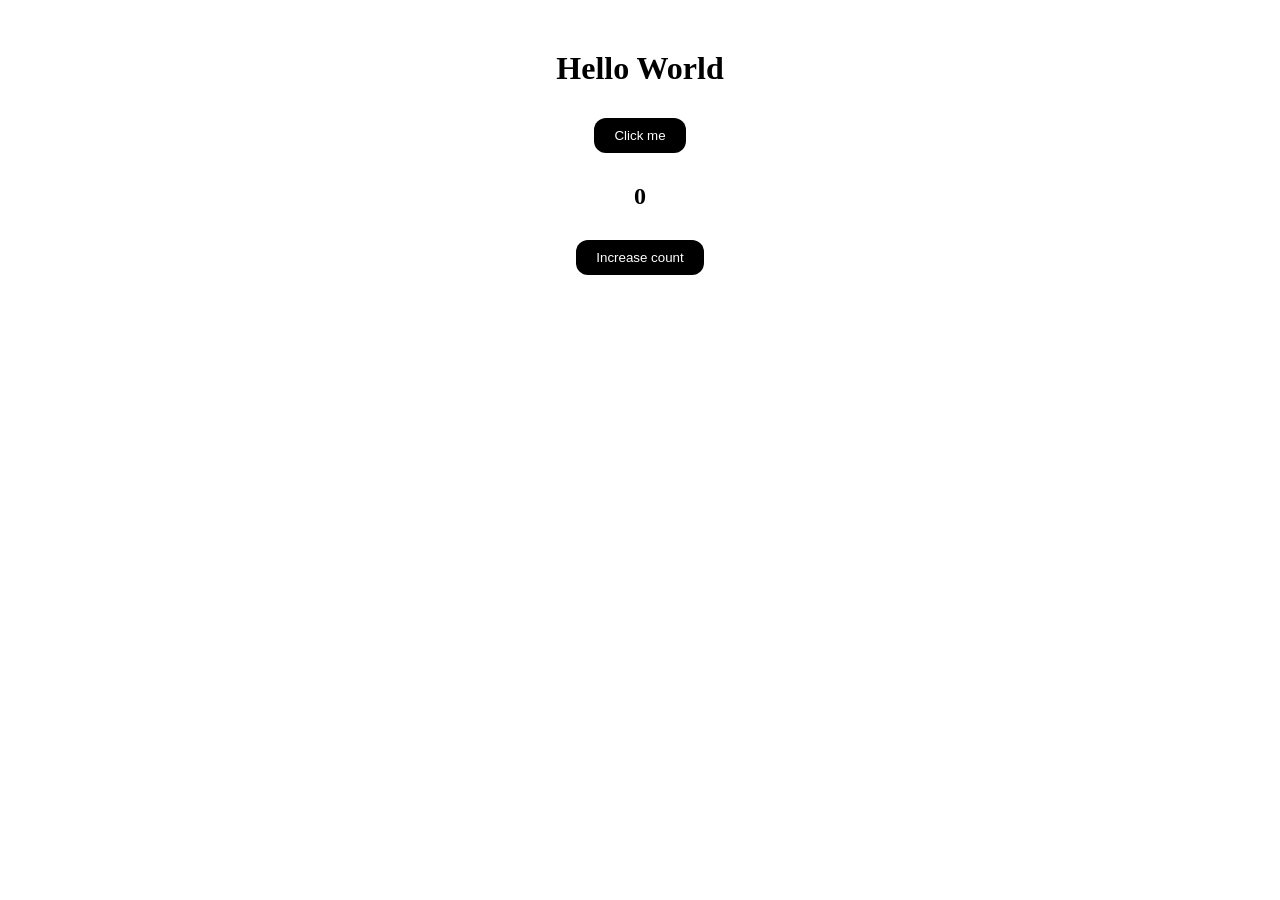
<file: index.html>
<!DOCTYPE html>
<html lang="en">
<head>
    <meta charset="UTF-8">
    <meta name="viewport" content="width=device-width, initial-scale=1.0">
    <title>DOM Manipulation</title>
    <link rel="stylesheet" href="index.css">
</head>
<body>
    <h1 id="title">Hello World</h1>
    <button onclick="changeText()">Click me</button>
    <h2 id="counter">0</h2>
    <button onclick="increaseCount()">Increase count</button>
    <script>
        function changeText(){
            let element=document.getElementById("title")
            element.innerHTML="Hello User"
        }
        let count=0
        function increaseCount(){
            count=count+1
            let counterElement=document.getElementById("counter")
            counterElement.innerHTML=count
        }
    </script>
    
</body>
</html>
</file>
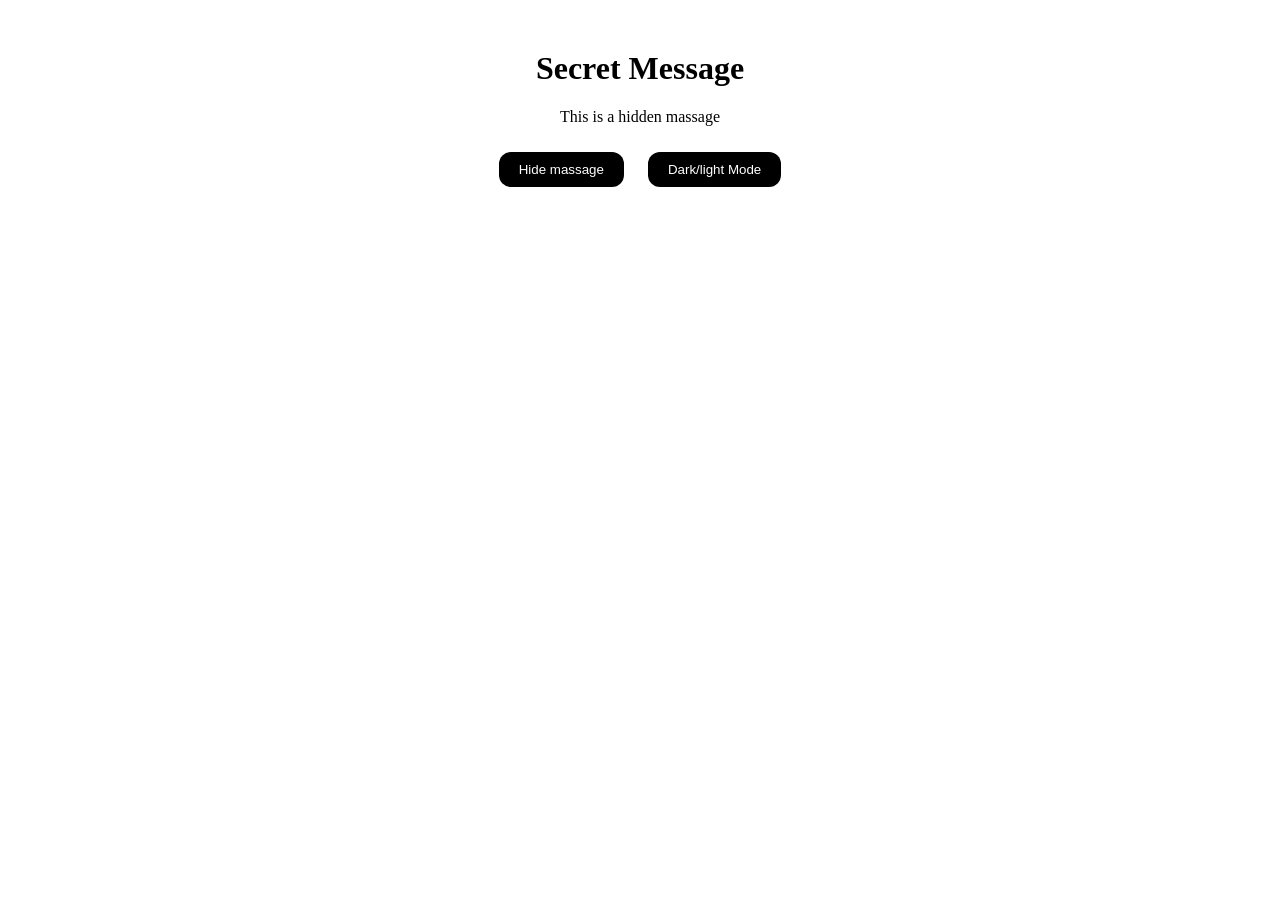
<file: dom.html>
<!DOCTYPE html>
<html lang="en">
<head>
    <meta charset="UTF-8">
    <meta name="viewport" content="width=device-width, initial-scale=1.0">
    <title>DOM Manipulation 2</title>
    <link rel="stylesheet" href="dom.css">
</head>
<body>
    <h1>Secret Message</h1>
    <p id="massage">This is a hidden massage</p>
    <button id="Togglebtn" onclick="Togglemassage()">Hide massage</button>
    <button onclick="changeBackground()">Dark/light Mode</button>
    <script>
        let isVisible=true
        function Togglemassage(){
            let massage=document.getElementById("massage")
            let button=document.getElementById("Togglebtn")
            if(isVisible==true){
                massage.style.display="none"
                button.innerHTML="show massage"
                isVisible=false
            }else{
                massage.style.display="block"
                button.innerHTML="hide massage"
                isVisible=true
            }
        }
        let isDark=false
        function changeBackground(){
            let body=document.body
            if(isDark==false){
                body.style.backgroundColor="black"
                body.style.color="white"
                isDark=true
            }else{
                body.style.backgroundColor="white"
                body.style.color="black"
                isDark=false
            }
        }
    </script>

    
</body>
</file>
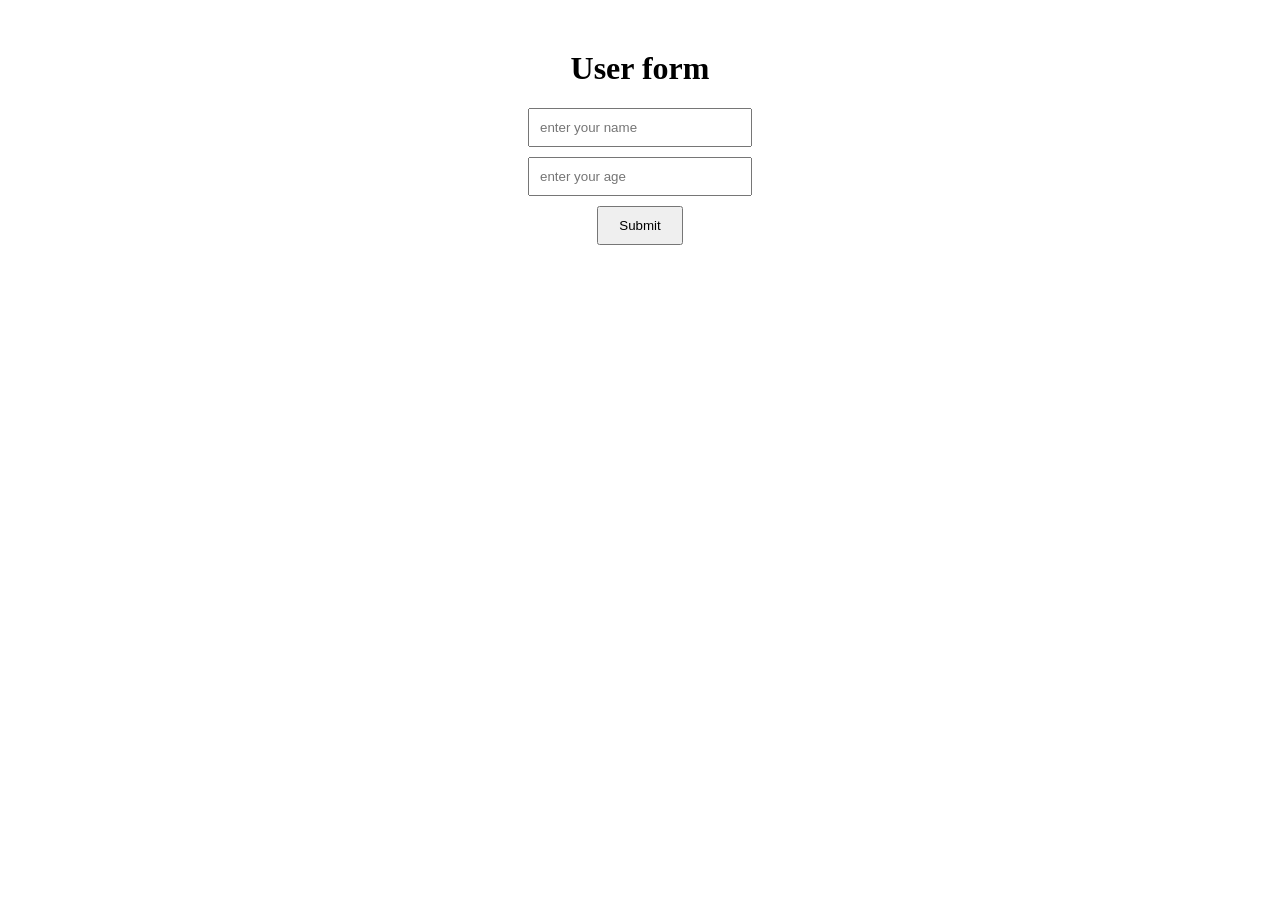
<file: form.html>
<!DOCTYPE html>
<html lang="en">
<head>
    <meta charset="UTF-8">
    <meta name="viewport" content="width=device-width, initial-scale=1.0">
    <title>DOM Manipulation 3 </title>
    <link rel="stylesheet" href="form.css">
</head>
<body>
    <h1>User form</h1>
    <form id="UserForm">
        <input type="text" id="name" placeholder="enter your name">
        <input type="number" id="age" placeholder="enter your age">
        <button type="submit">Submit</button>
    </form>
    <p id="output"></p>
    <script>
        let form=document.getElementById("UserForm")
        let output=document.getElementById("output")
        form.addEventListener("submit",function(event){
            event.preventDefault()// prevent page refresh
            let name=document.getElementById("name").value;
            let age=document.getElementById("age").value;
            //validation
            if(name==""||age==""){
                output.innerHTML="please fill in all the fields"
                output.style.color="red"
                return;
            }
            //success massage
            output.innerHTML="Hello "+name+" Thank you for filling the form"
            output.style.color="green"
            //Clear inputs
            document.getElementById("name").value=""
            document.getElementById("age").value=""
        })
    </script>
    
</body>
</html>
</file>
<file: index.css>
body{
    text-align: center;
    margin-top: 50px;
}
button{
    padding: 10px 20px;
    margin: 10px;
    cursor: pointer;
    border: none;
    background-color: black;
    border-radius: 12px;
    color: white;
}
</file>
<file: dom.css>
body{
    text-align: center;
    margin-top: 50px;
}
button{
    padding: 10px 20px;
    margin: 10px;
    cursor: pointer;
    border: none;
    background-color: black;
    border-radius: 12px;
    color: white;
}
</file>
<file: form.css>
body{
    text-align: center;
    margin-top: 50px;
}
input{
    display: block;
    margin: 10px auto;
    padding: 10px;
    width: 200px;
}
button{
    padding: 10px 20px;
    cursor: pointer;
}
#output{
    margin-top: 20px;
    font-weight: bold;
}
</file>
